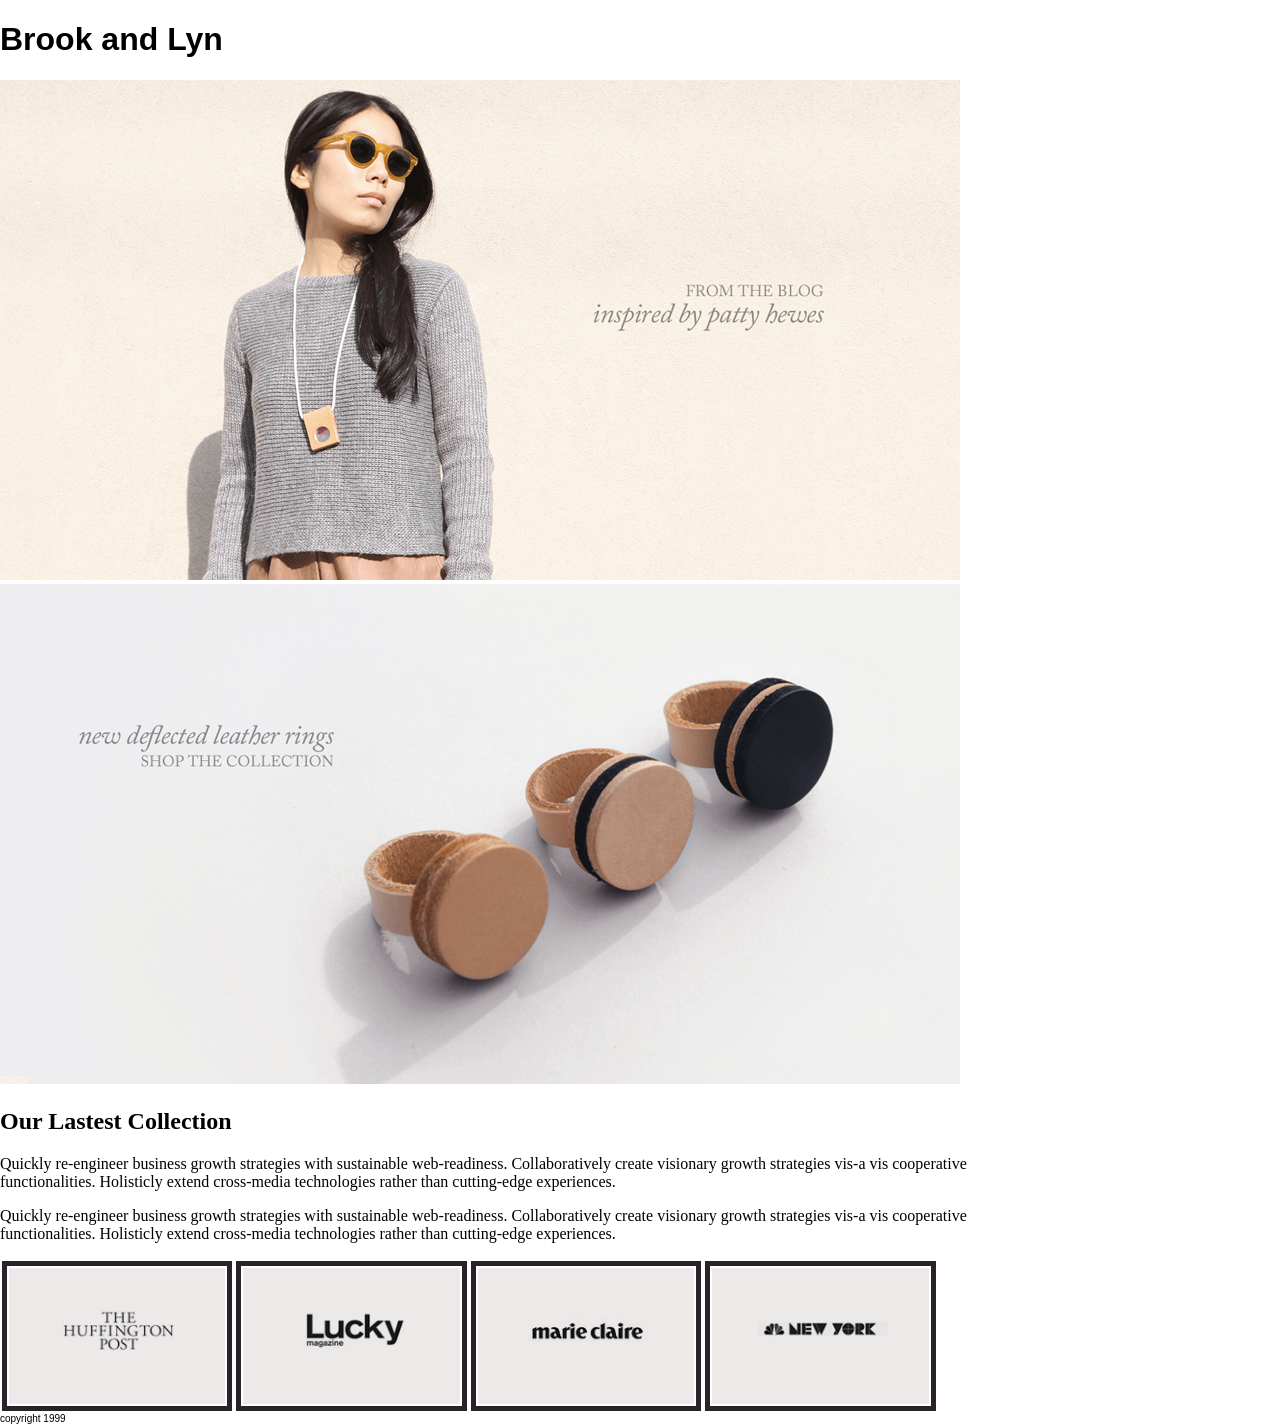
<file: james_ferguson/week_02/html-labs/brooklyn/index.html>
<!doctype html>
<html lang="en">
<head>
    	<meta charset="utf-8">
    	<meta name="description" content="">
    	<meta name="keywords" content="">

		<title>Brook &amp; Lyn</title>

		<!-- external CSS link -->
		<link rel="stylesheet" href="css/normalize.css">
		<link rel="stylesheet" href="css/style.css">
</head>

<body>
  <h1> Brook and Lyn </h1>


  <div id="container">
    <div class="first-box">
      <img src="images/home-bloghero.png" />
    </div>
    <div class="second-box">
      <img src="images/home-rings.png" />
    </div>
	</div><!-- #container -->

  <h2> Our Lastest Collection </h2>
  <p>
    Quickly re-engineer business growth strategies with sustainable web-readiness. Collaboratively create visionary growth strategies vis-a vis cooperative functionalities. Holisticly extend cross-media technologies rather than cutting-edge experiences.
  </p>
  <p>
    Quickly re-engineer business growth strategies with sustainable web-readiness. Collaboratively create visionary growth strategies vis-a vis cooperative functionalities. Holisticly extend cross-media technologies rather than cutting-edge experiences.
  </p>

<div id="boxes">
      <img class="one-quarter" src="images/press-huffpost.gif" >
      <img class="one-quarter" src="images/press-logo_lucky.gif" >
      <img class="one-quarter" src="images/press-marieclaire.gif" >
      <img class="one-quarter" src="images/press-nbcnewyork.gif" >
    

  <div class="clear"></div>
  </div>

  <footer> copyright 1999 </footer>

</body>
</html>
</file>
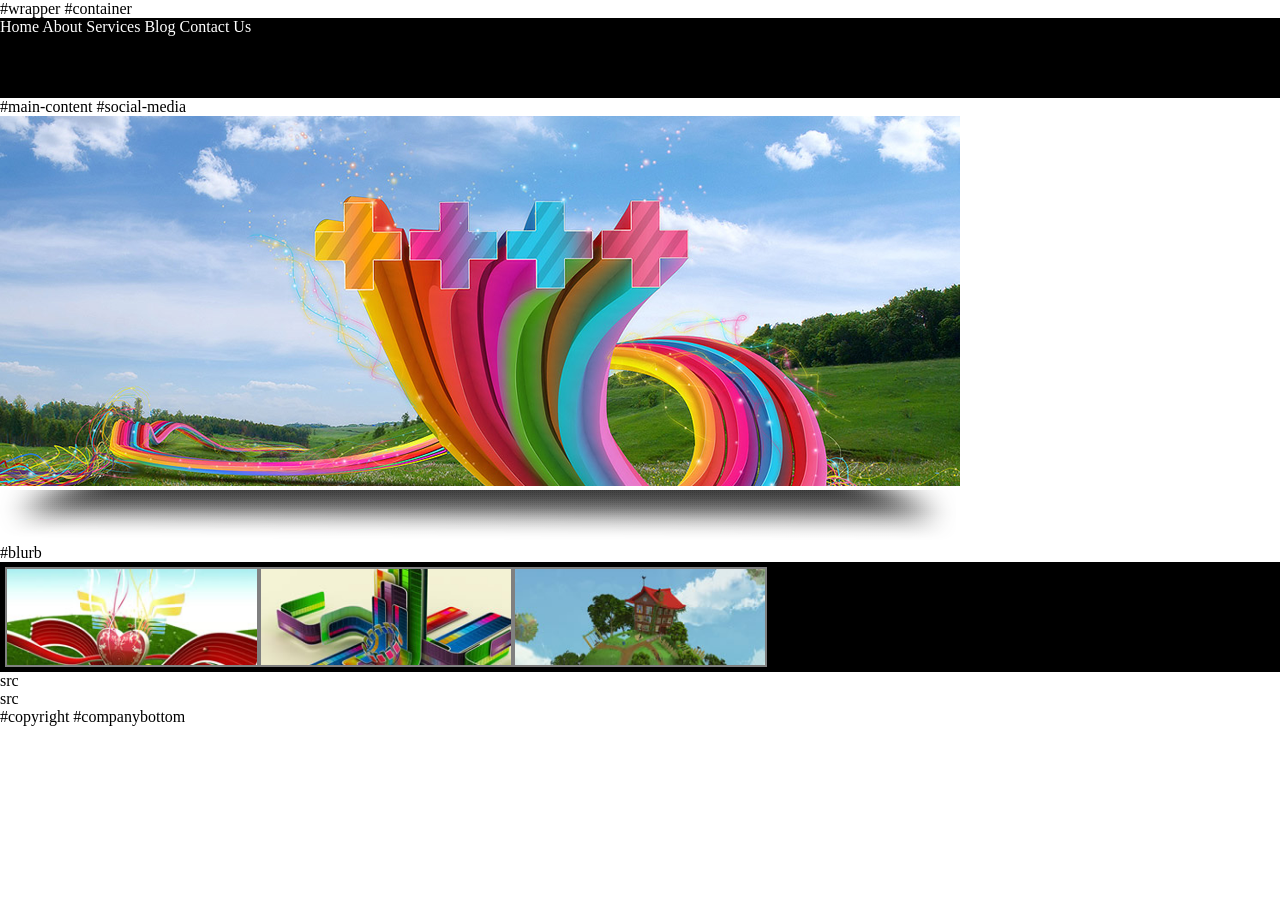
<file: james_ferguson/week_02/html-labs/busyhands/index.html>
<!DOCTYPE html>
<html>
  <head>
    <meta charset="utf-8">
    <link rel="stylesheet" href="style.css">

    <title>Busy Hands</title>
  </head>

  <body>

    #wrapper
    #container

<header>
  <nav>
    <a href="#">Home</a>
    <a href="#">About</a>
    <a href="#">Services</a>
    <a href="#">Blog</a>
    <a href="#">Contact Us</a>
  </nav>
<header/>

    #main-content
    #social-media
    <br />
    <img class="photobanner" src="images/photobanner.png">
    <br />
    <img class="imageshadow" src="images/shadow_slider.png">
    <br />


    #blurb


<div class="home-boxes">
    <img class="home-box" src="images/photo_column1.jpg">
    <img class="home-box" src="images/photo_column2.jpg">
    <img class="home-box" src="images/photo_column3.jpg">
</div>


</body>

<footer>
  <div Class="box-footer">
    <div class="blogroll"> src </div>
    <div class="textwidget"> src </div>

    #copyright
    #companybottom
</footer>


</html>
</file>
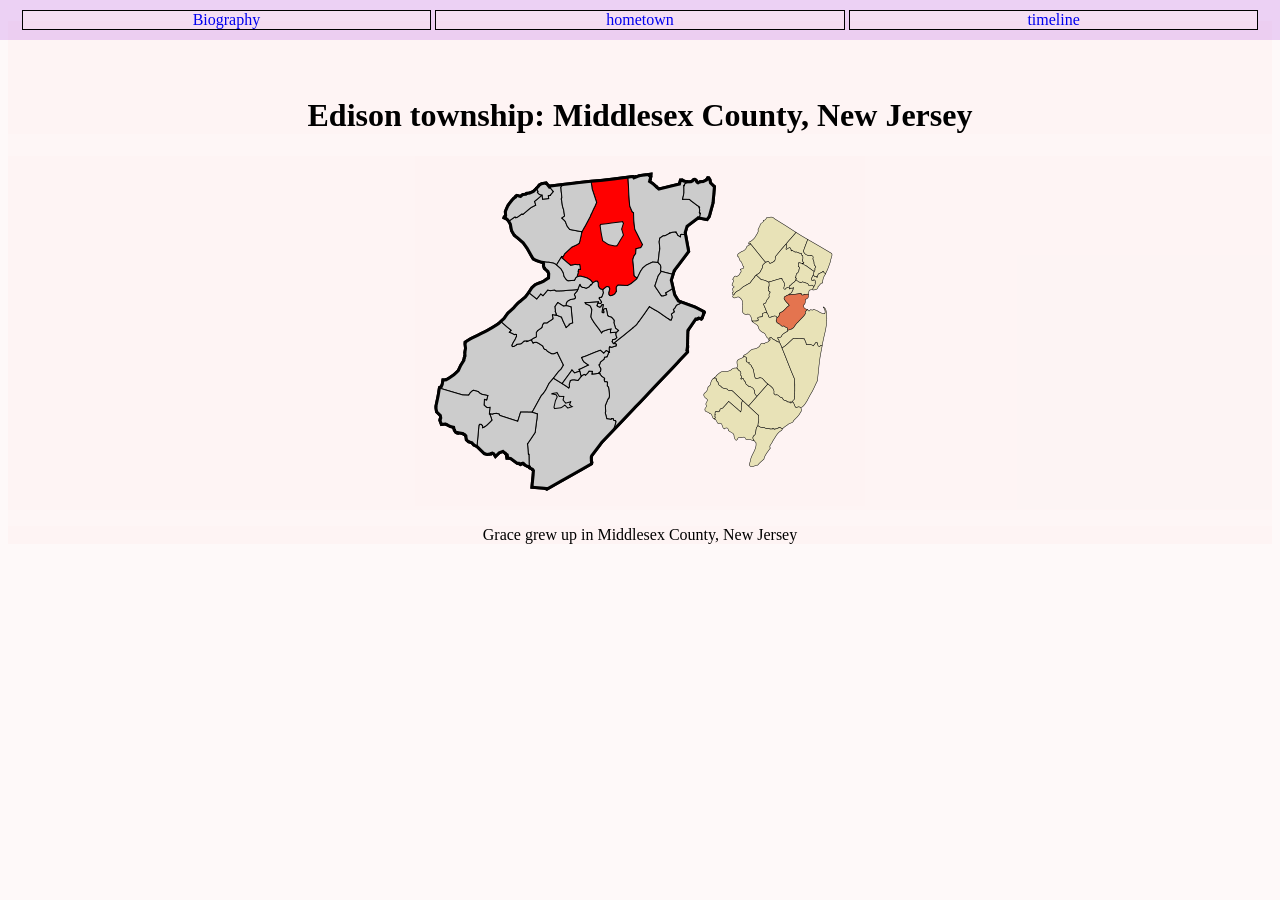
<file: james_ferguson/week_02/computerScientistFansite/hometown.html>
<!DOCTYPE html>
<html lang="en">
<head>
  <meta charset="UTF-8">
  <meta name="viewport" content="width=device-width, initial-scale=1.0">
  <meta http-equiv="X-UA-Compatible" content="ie=edge">
  <link rel="stylesheet" href="style.css">
  <title> Home Town </title>
</head>

<body>
<wrapper>

  <nav>
    <a class="pages" href="biography.html"> Biography </a>
    <a class="pages" href="hometown.html"> hometown </a>
    <a class="pages" href="timeline.html"> timeline </a>
  </nav>

<h1> Edison township: Middlesex County, New Jersey </h1>

  <div class="HomeTownOld">

    <img src="Middlesex_County.svg.png" alt="Middlesex County">

  </div>

  <p>Grace grew up in Middlesex County, New Jersey</p>

</wrapper>

</body>

</html>
</file>
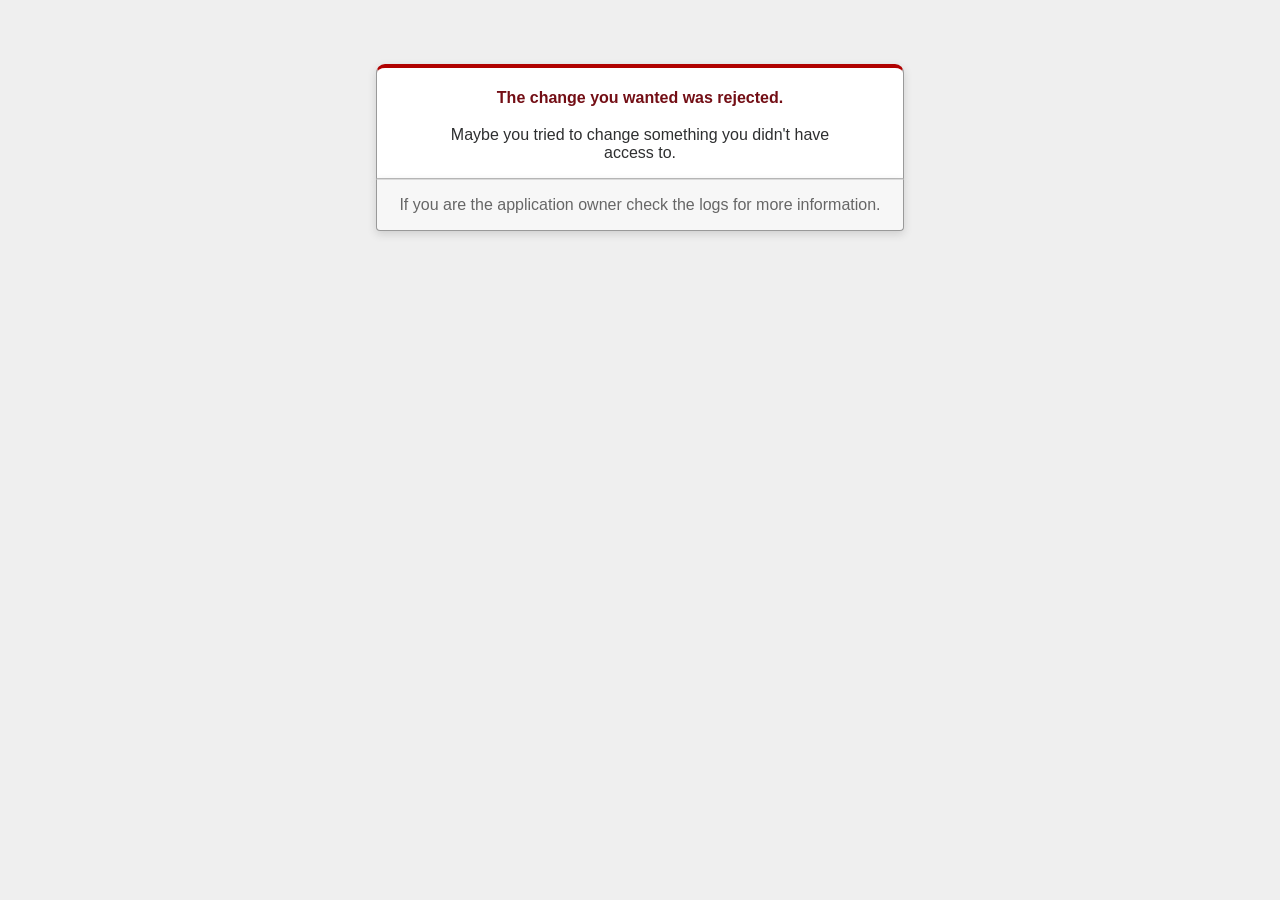
<file: james_ferguson/week_05/magic_eightball/magic_eightball/public/422.html>
<!DOCTYPE html>
<html>
<head>
  <title>The change you wanted was rejected (422)</title>
  <meta name="viewport" content="width=device-width,initial-scale=1">
  <style>
  body {
    background-color: #EFEFEF;
    color: #2E2F30;
    text-align: center;
    font-family: arial, sans-serif;
    margin: 0;
  }

  div.dialog {
    width: 95%;
    max-width: 33em;
    margin: 4em auto 0;
  }

  div.dialog > div {
    border: 1px solid #CCC;
    border-right-color: #999;
    border-left-color: #999;
    border-bottom-color: #BBB;
    border-top: #B00100 solid 4px;
    border-top-left-radius: 9px;
    border-top-right-radius: 9px;
    background-color: white;
    padding: 7px 12% 0;
    box-shadow: 0 3px 8px rgba(50, 50, 50, 0.17);
  }

  h1 {
    font-size: 100%;
    color: #730E15;
    line-height: 1.5em;
  }

  div.dialog > p {
    margin: 0 0 1em;
    padding: 1em;
    background-color: #F7F7F7;
    border: 1px solid #CCC;
    border-right-color: #999;
    border-left-color: #999;
    border-bottom-color: #999;
    border-bottom-left-radius: 4px;
    border-bottom-right-radius: 4px;
    border-top-color: #DADADA;
    color: #666;
    box-shadow: 0 3px 8px rgba(50, 50, 50, 0.17);
  }
  </style>
</head>

<body>
  <!-- This file lives in public/422.html -->
  <div class="dialog">
    <div>
      <h1>The change you wanted was rejected.</h1>
      <p>Maybe you tried to change something you didn't have access to.</p>
    </div>
    <p>If you are the application owner check the logs for more information.</p>
  </div>
</body>
</html>
</file>
<file: james_ferguson/week_02/html-labs/brooklyn/css/style.css>
/*

## Style Hints:

Body Font Size = 12px
	 Line Height = 17px
	 Font Family = "Times New Roman", serif
	 Font Color = #656565

Link Hover Color = #20222a

*/

h2 {
  font-family: "Times New Roman", serif;
}

p {
  font-family: "Times New Roman", serif;
  width: 80%;
}

.boxes{
  background-color: darkblue;
  padding: 10px;
  overflow: auto; /*wraps boarder*/
}

.one-quarter{
  width: 18%;
  height: 150px;
  background-color: white;
  float: left;
  border: 5px solid #29222a;
  padding: 2px;
  margin: 2px;
  box-sizing: border-box;
}

.clear {
  clear: both;
}

footer {
  font-size: 10px;
}
</file>
<file: james_ferguson/week_02/html-labs/busyhands/style.css>
body{
  margin: 0 auto;
}


nav {
  background-color: black;
  height: 80px;
}

a {
  color: white;
  text-decoration: none;
  padding-top: 100px;
}

.home-boxes {
  background-color: black;
  padding: 5px;
  width: auto;
  overflow: auto; /*wraps boarder*/

}

.home-box {
  width: 20%;
  height: 100px;
  background-color: white;
  float: left;
  border: 2px solid grey;
  box-sizing: border-box;
}
</file>
<file: james_ferguson/week_02/computerScientistFansite/style.css>
* {
  background-color: rgba(253, 241, 241, 0.4);

}

/* Page - Biography */
nav {
  background: black;
  background-color: rgba(211, 150, 237, 0.4);
  opacity: inherit;
  height: 40px;
  width: 100%;
  position: fixed;
  top: 0;
  left: 0;
  z-index: 100;
  text-align: center;
}

.pages {
  text-decoration: none;
  width: 32%;
  margin-top: 10px;
}

a {
  display: inline-block;
  border: 0.5px solid black;
  -webkit-box-sizing: border-box;
  box-sizing: border-box;
}

a:hover {
  font-weight: 600;
  color: rebeccapurple;
}

/* Page wrapper  */
wrapper {
  text-align: center;
}

/* Title and main image */
.title {
  font-family: 'Julius Sans One', sans-serif;
  font-size: 30px;
}
.univac {
  position: relative;
  border-radius: 20px;
}

/* Paragraph and small image */
.bug {
  text-align: center;
  padding-bottom: 8%;
}

h3 {
  font-size: 15px;
  padding-bottom: 5%;
}


/* Page - Timeline */

.timelineTitle h1 {

  padding-top: 6%;
}

.timeline {
  text-decoration: none;
  height: 500px;
  padding-top: 8%;
}



/* Page - Hometown */

h1 {
  padding-top: 6%;
}
</file>
